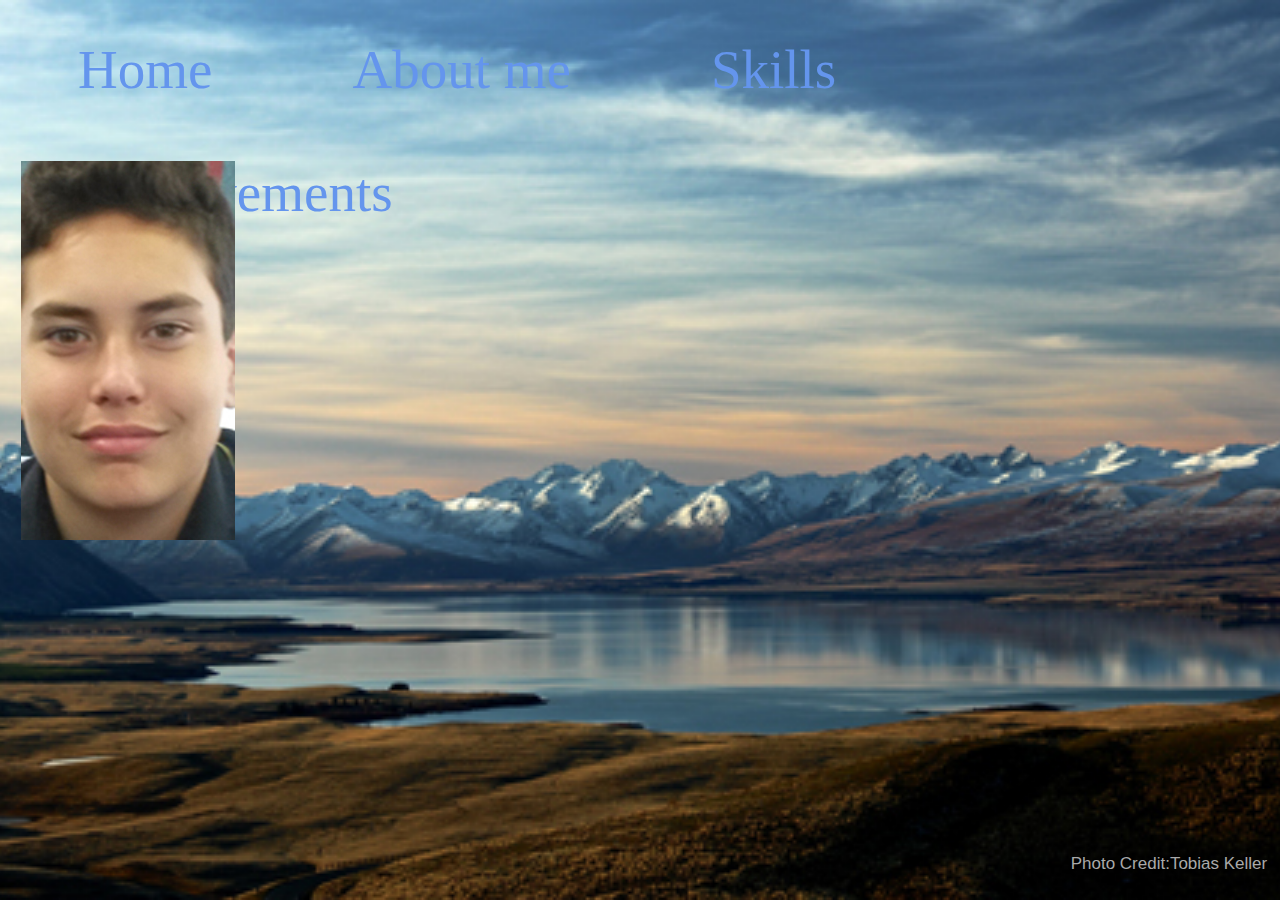
<file: index.html>
<!DOCTYPE html>

<html>
    <head>
        <title>Deazes Portfolio</title>
    
         <link rel="stylesheet" href="style.css">
        
         
    </head>
    
    
    <body class="index">
        
                  <ul>

            <li><a href="index.html">Home</a></li>

           <li><a href="aboutme.html"> About me</a></li> <!-- make new pages for all of these and customise them all    differently-->
                      
                      
             <li><a href="skills.html"> Skills</a></li> 

              <li><a href="achievements.html"> Achievements</a></li>    


              </ul> <!-- make new pages for all of these and customise them all different -->
      
     
        
        <div class="thing">
             <img class="pic" alt="Me" src="beautifulface.jpg"> <!-- make pic go transparent -->
    <div class="middle">
        <div class="text">Deaze Edwards</div> <!-- make this appear -->
          </div>
        </div>
     
          <div id="Righty">
             
     <p class="dude">Photo Credit:Tobias Keller</p> <!-- Photo credit-->
    
    </div>
        
    </body>
</html>
</file>
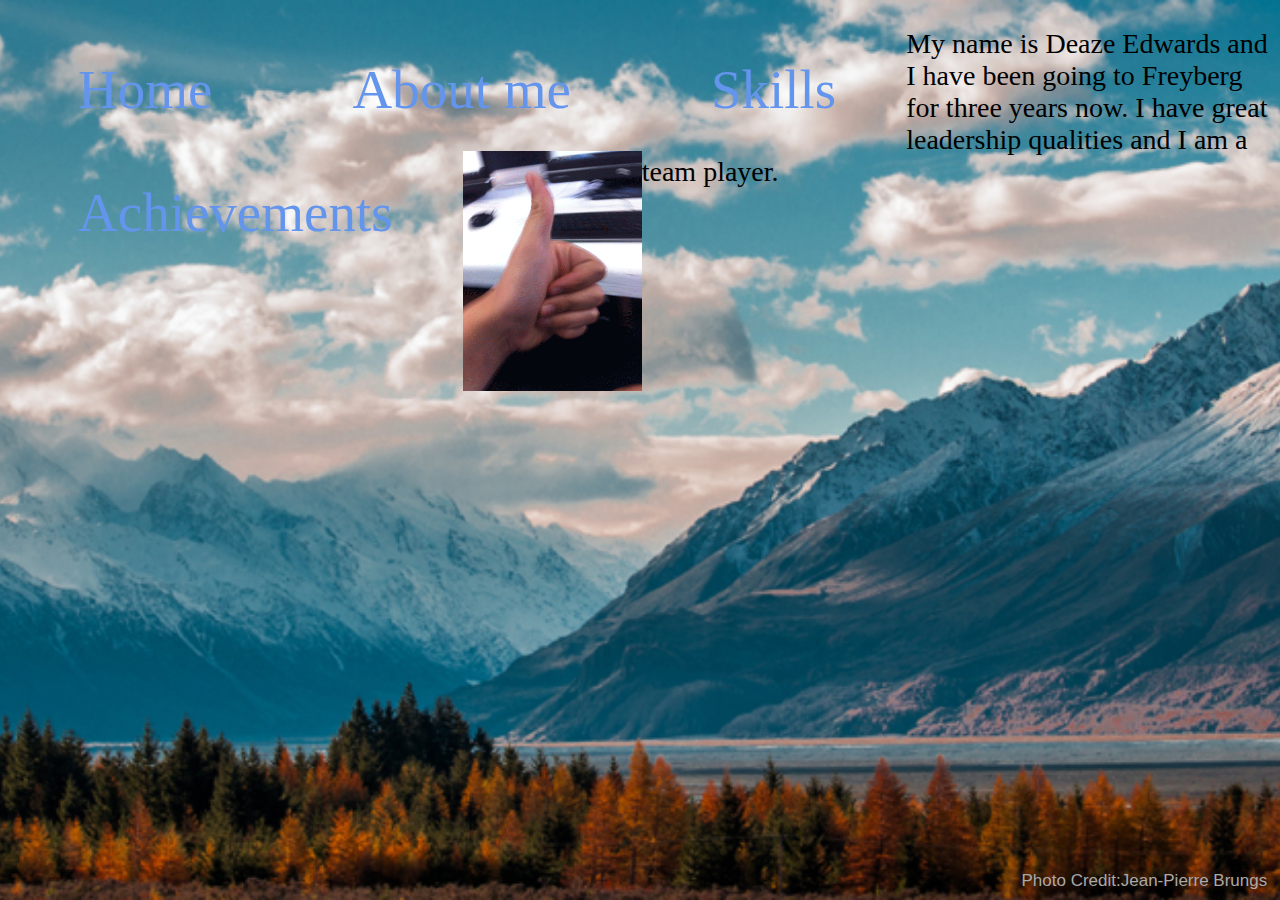
<file: aboutme.html>
<!DOCTYPE html>

<html>
    <head>
        <title>Deazes Portfolio</title>
    
         <link rel="stylesheet" href="style.css">
         
      <!-- Make sure to add the photo credit -->    
         
    </head>
    
    
    <body class="aboutme">
        
        
 <ul>

            <li><a href="index.html">Home</a></li>

           <li><a href="aboutme.html"> About me</a></li> <!-- Make each indivdual page different background-->
                      
             <li><a href="skills.html"> Skills</a></li> 

              <li><a href="achievements.html"> Achievements</a></li>    


              </ul> 
		
		<!-- i have got this in a class so i can edit it in css -->
<img class="good" src="Good.gif" alt="Thumbs up">
        
		
		<!-- im making a div so i can make it float to the left -->
		<p>My name is Deaze Edwards and I have been going to Freyberg for three years now. I have great leadership qualities and I am a team player. </p>
		
        

        
        
		
        
        
        <div class="dude">Photo Credit:Jean-Pierre Brungs</div> <!-- Photo credit-->
        
        
        
    
        
    </body>
</html>
</file>
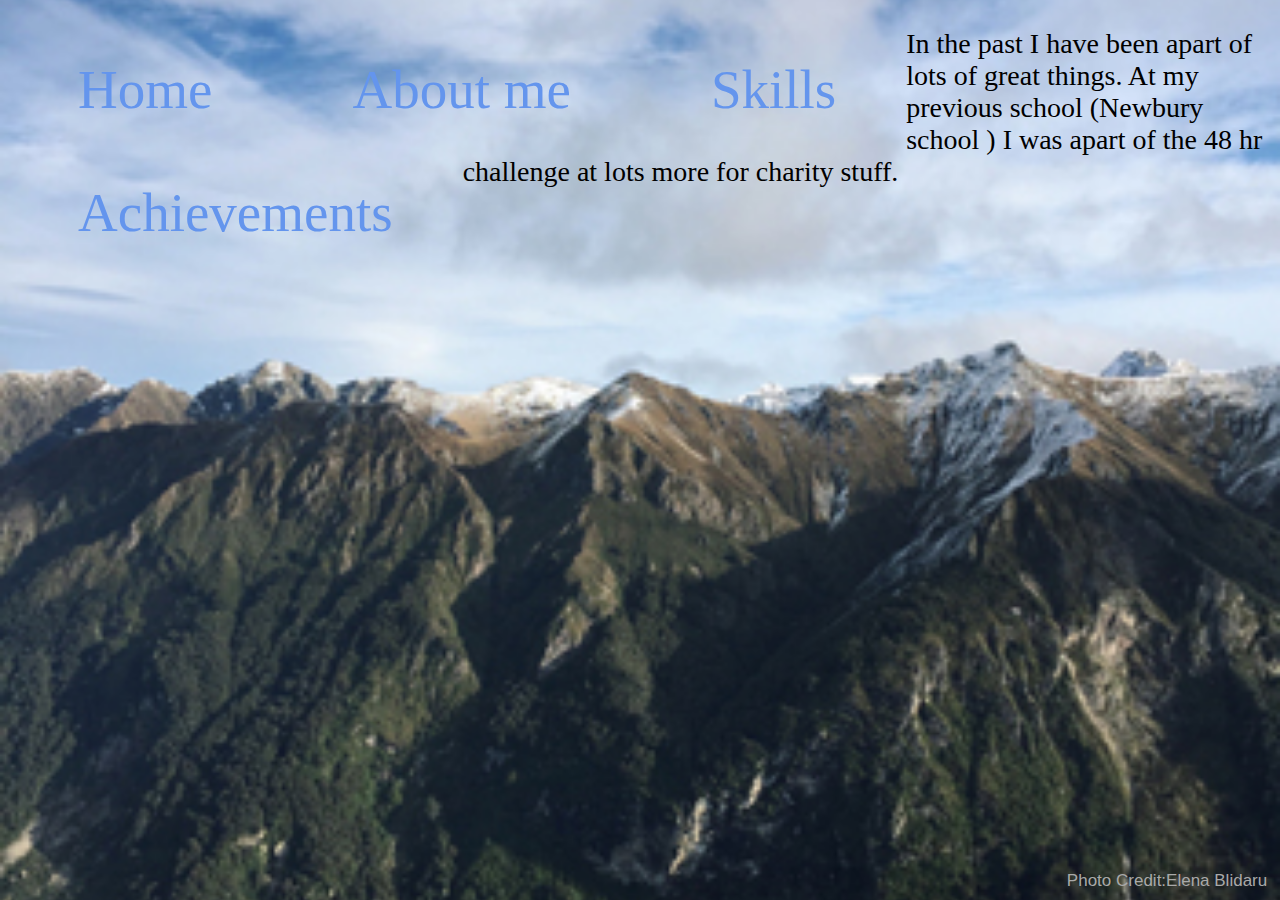
<file: achievements.html>
<!DOCTYPE html>

<html>
    <head>
        <title>Deazes Portfolio</title>
    
   
         <link rel="stylesheet" href="style.css">
         
         
         
    </head>
    
    
    <body class="achievements"> 
        
                  
		 <!-- Make sure to add the photo credit -->    
         
		
		<ul>

            <li><a href="index.html">Home</a></li>

           <li><a href="aboutme.html"> About me</a></li> 
                      
                      
             <li><a href="skills.html"> Skills</a></li> 

              <li><a href="achievements.html"> Achievements</a></li>    


              </ul> 
      
    
       <p>In the past I have been apart of lots of great things.  At my previous school (Newbury school ) I was apart of the 48 hr challenge at lots more for charity stuff. </p>
  
		
		
		<div class="dude">Photo Credit:Elena Blidaru</div> <!-- Photo credit-->
		
		
		
		</body>

		</html>
</file>
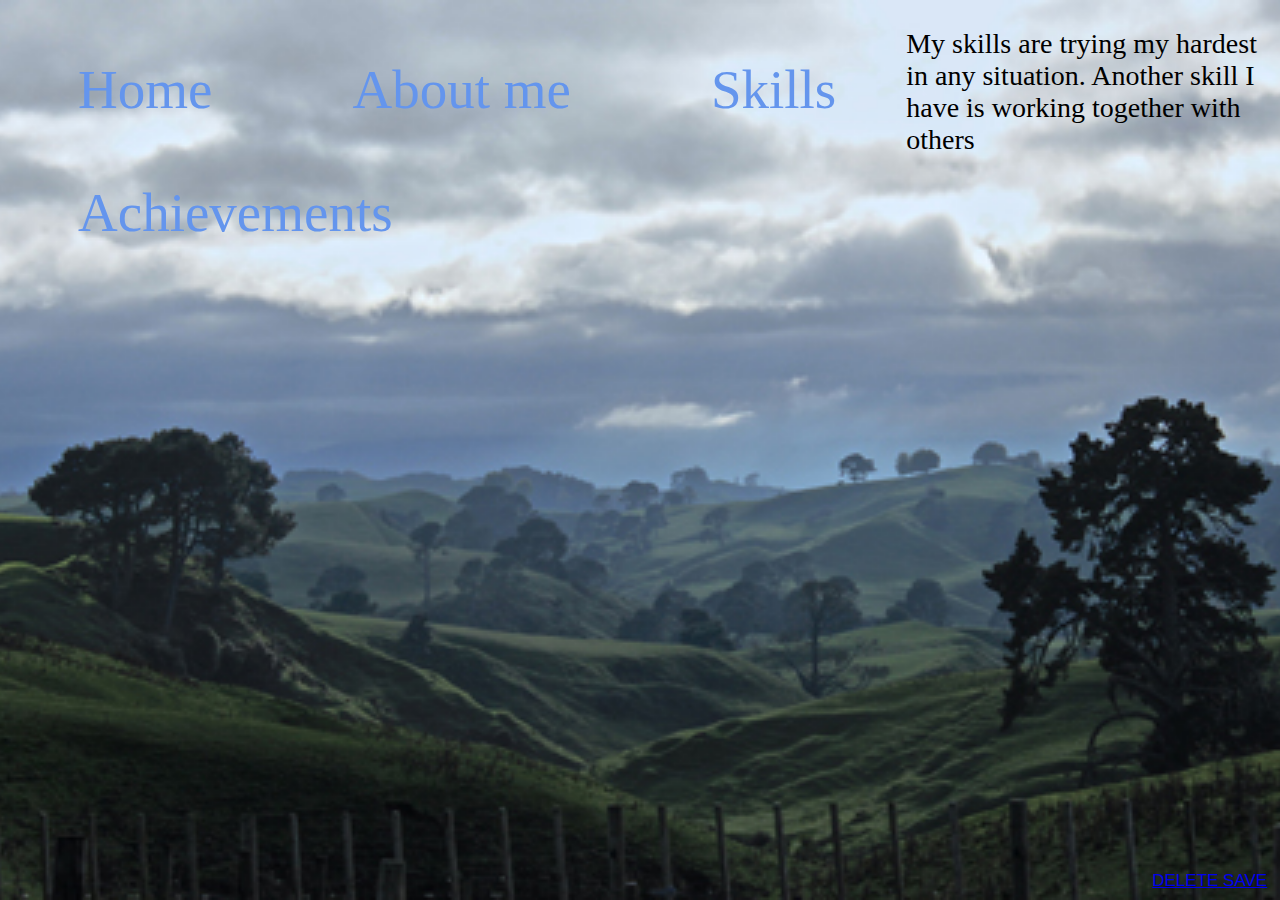
<file: skills.html>
<!DOCTYPE html>

<html>
    <head>
        <title>Deazes Portfolio</title>
    

         <link rel="stylesheet" href="style.css">
         
         
         
    </head>
    
    
    <body class="skills">
        
                  <!-- Make sure to add the photo credit -->    
         
		
		
		
		
		
		
		<ul>

            <li><a href="index.html">Home</a></li>

           <li><a href="aboutme.html"> About me</a></li> 
                      
                      
             <li><a href="skills.html"> Skills</a></li> 

             <li><a href="achievements.html"> Achievements</a></li>    


              </ul> 

        

    
		<p> My skills are trying my hardest in any situation. Another skill I have is working together with others</p>
		
		<div class="dude"><a href="aboutme.html" >DELETE SAVE</a></div> <!-- Photo credit-->
		
		
    </body>
</html>
</file>
<file: style.css>
p {
font-family:cursive;

font-size: 28px ;

color: #000;
    
    
} /* all my text size customizaton */




.good {
	height: 240px;
float:left; /* float is so the gif can tuck right on the edge of the page */

}





Body.index {

background:url("tobias-keller-99139.jpg") no-repeat center center fixed; /* this is used so the background image dosent repeat itself */

background-size:cover;    
} 





Body.aboutme {

background:url("jean-pierre-brungs-105662%20(1).jpg") no-repeat center center fixed; /* this is used so the background image dosent repeat itself */

background-size:cover;    

font-family: cursive;
	font-size: 55px;
	color:#000000;

}


                                  /* the bodies are so that im able to customise the backgrounds on each page */


Body.skills {

background:url("tobias-keller-99134.jpg") no-repeat center center fixed; /* this is used so the background image dosent repeat itself */

background-size:cover;     

font-family: cursive;
	font-size: 55px;
	color:#000000;

}





Body.achievements {

background:url("Homebackground.jpg") no-repeat center center fixed; /* this is used so the background image dosent repeat itself */

background-size:cover;  
	
	
	font-family: cursive;
	font-size: 55px;
	color:#000000;
	
}



.thing{
    position:absolute;
    top:161px;
	left:21px;

	

  
    
} /* div name for hover effect */


.pic {
 height:auto;
    opacity: 1;
	display: block;
	width:100%;
	height: auto;                    /* make pic fade */
	transition: .5s ease;
    backface-visibility: hidden;
}


 .middle {
    
    transition: .5s ease;
    opacity:0 ;
    position: absolute;
    top:50%;
    left: 50%;
    transform: translate( -50%, -50%);         
-ms-transform: translate( -50%, -50%)
   
}    /* postioning of the words */ 




.thing:hover .pic{
    opacity: 0.5;
}
                                        /* Hover effects to make text come front and pic fade back */
.thing:hover .middle{
    opacity:1;
}



.text{
    background-color: cornflowerblue;
    color: aliceblue;
    font-size: 16px;
    padding: 16px 32px;
}



.dude {
    position: absolute;
    bottom:1%;
    right: 1%;
    color:darkgray;
    font-size: 17px;
    font-family:sans-serif;
    
    
        }   /* all my photocredits */








ul{

                list-style-type: none;
                margin: 0;
                padding: 0;
            }




li{
                display: inline;
                color:aliceblue;
                float:left;
                padding: 20px 20px;
                
               }
                              /* ul, li, li a, li a:hover is all for my anv bar */



li a {
                
                   color:cornsilk;
                   text-decoration: none;
                   font-size: 55px;
                   font-family: fantasy;
                   color:cornflowerblue ;
                   float:left;
                   padding: 10px  50px;
                
               }
               



li a:hover {
                   background-color:aliceblue;
}
</file>
